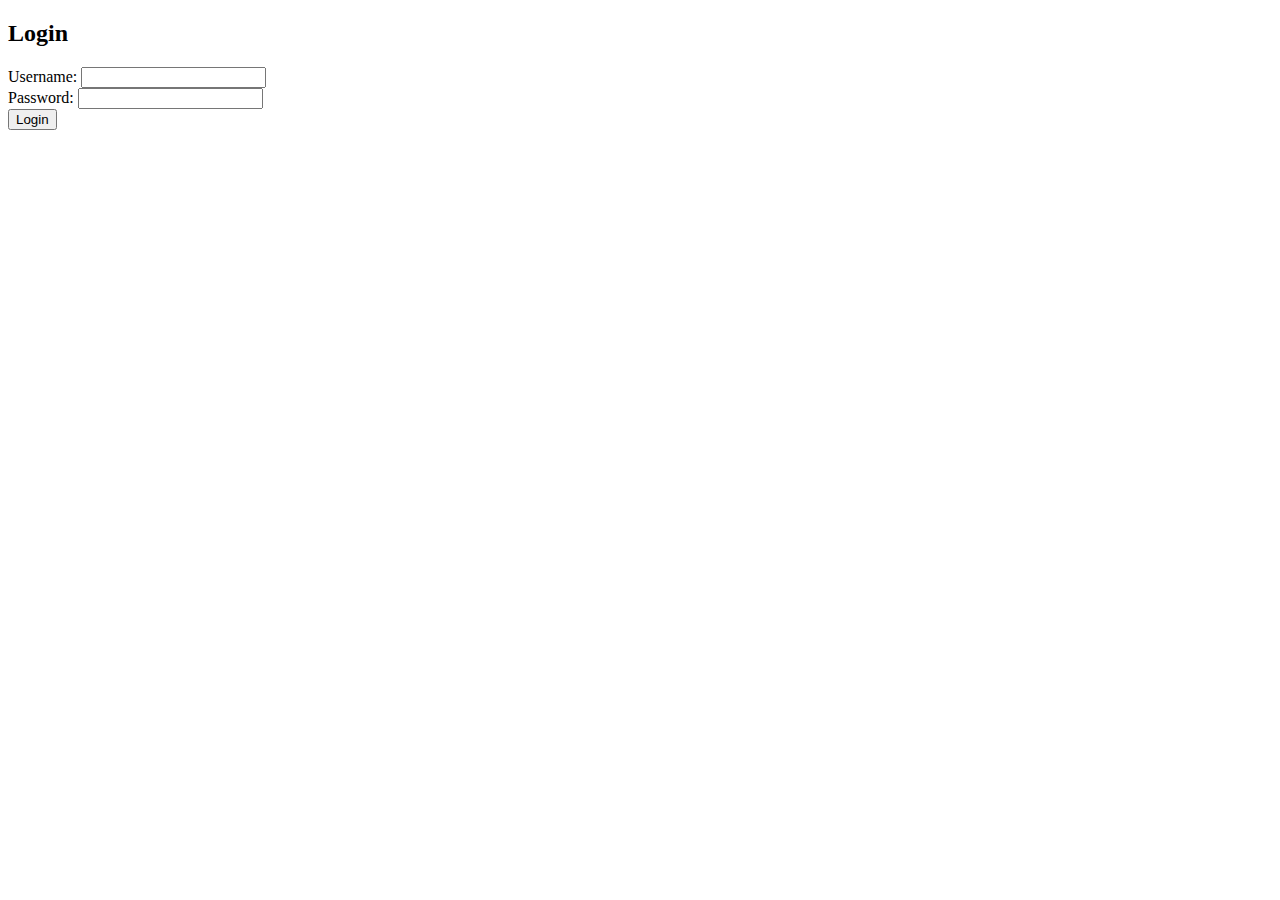
<file: mystery-digits-techfest/templates/adminlogin.html>
<!DOCTYPE html>
<html lang="en">
<head>
  <meta charset="UTF-8">
  <meta name="viewport" content="width=device-width, initial-scale=1.0">
  <title>Login Page</title>
  <script src="https://code.jquery.com/jquery-3.6.4.min.js"></script>
</head>
<body>

  <div>
    <h2>Login</h2>
    <form id="loginForm">
      <label for="username">Username:</label>
      <input type="text" id="username" name="username" required><br>

      <label for="password">Password:</label>
      <input type="password" id="password" name="password" required><br>

      <button type="button" onclick="submitForm()">Login</button>
    </form>
  </div>

  <script>
    function submitForm() {
      var username = $("#username").val();
      var password = $("#password").val();

      // You should perform client-side validation here

      $.ajax({
        type: "POST",
        url: "/adminLogin",
        contentType: "application/json;charset=utf-8",  // Add this line to specify JSON content type
        data: JSON.stringify({ username: username, password: password }),
        success: function(response) {
          // Handle the response from the server
          console.log(response);
        },
        error: function(error) {
          // Handle errors
          console.error(error);
        }
      });
    }
  </script>

</body>
</html>
</file>
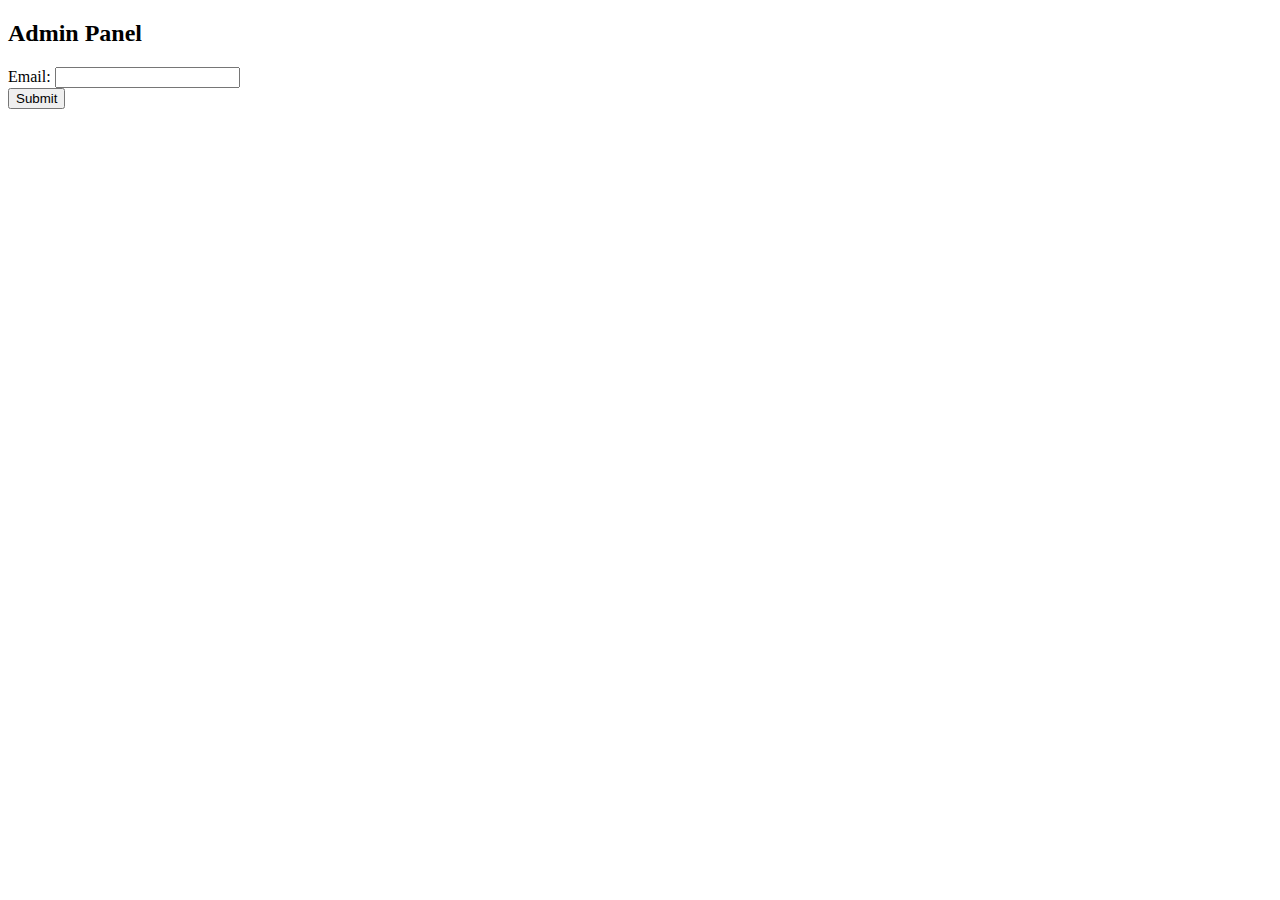
<file: mystery-digits-techfest/templates/adminpanel.html>
<!DOCTYPE html>
<html lang="en">
<head>
  <meta charset="UTF-8">
  <meta name="viewport" content="width=device-width, initial-scale=1.0">
  <title>Admin Panel</title>
  <script src="https://code.jquery.com/jquery-3.6.4.min.js"></script>
</head>
<body>

  <div>
    <h2>Admin Panel</h2>
    <form id="adminForm">
      <label for="email">Email:</label>
      <input type="email" id="email" name="email" required><br>

      <button type="button" onclick="submitForm()">Submit</button>
    </form>
  </div>

  <script>
    function submitForm() {
      var email = $("#email").val();

      // You should perform client-side validation here

      $.ajax({
        type: "POST",
        url: "/adminPanel",
        data: { email: email },  // Send as form data
        success: function(response) {
          // Handle the response from the server
          console.log(response);
          alert("Email submitted successfully!");
        },
        error: function(error) {
          // Handle errors
          console.error(error);
          alert("Error submitting email. Please try again.");
        }
      });
    }
  </script>

</body>
</html>
</file>
